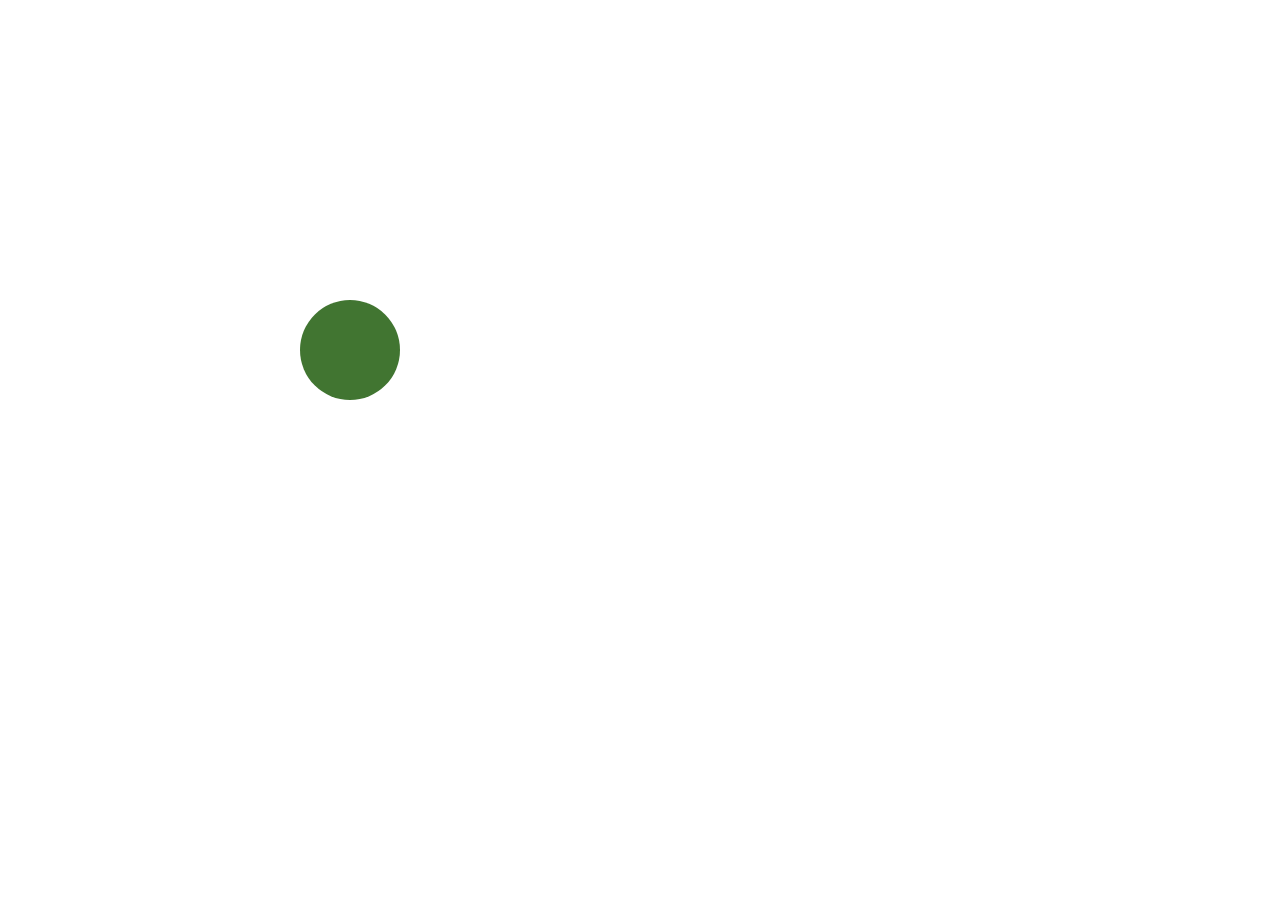
<file: Week_2_Computaion_Thinking_Assignment/index.html>
<!DOCTYPE html>
<html>

<head>
  <title>Simulation - ball movement</title>
</head>

<body>
  
  <!-- YOUR CODE STARTS HERE -->
    <div 
        id="ball"
        style="z-index:5;
        position:absolute;
        top:200px;
        left:0px;
        top:200px;
        width:100px;
        height:100px;
        border-radius:50%;
        background: rgb(65, 117, 49);">
      </div>



<script>




positionX = 0;
var positionY = 0;
var velocity = 50;
var reverse=true
var ball = document.getElementById('ball');
//write a function that can change the position of the html element "ball"
function moveBall() {
  // two fixed x-axis coordinates (you will use these variable in step 3)
  var xmin =0;
  var xmax =500;
  if(reverse ===true){
    positionX=positionX + velocity;
    ball.style.left=positionX +"px";
    positionY=positionY + velocity;
    ball.style.top=positionY +"px";
    if(positionX >=xmax)
    {
      reverse=false;
    }
  }
  else{
    positionX=positionX - velocity;
    ball.style.left=positionX +"px";
    positionY=positionY - velocity;
    ball.style.top=positionY +"px";
    if(positionX==xmin)
    {
      reverse=true;
    }
  }
 
  
}
// This call the moveBall function every 100ms
setInterval(moveBall, 100);
</script> 


</html>
</file>
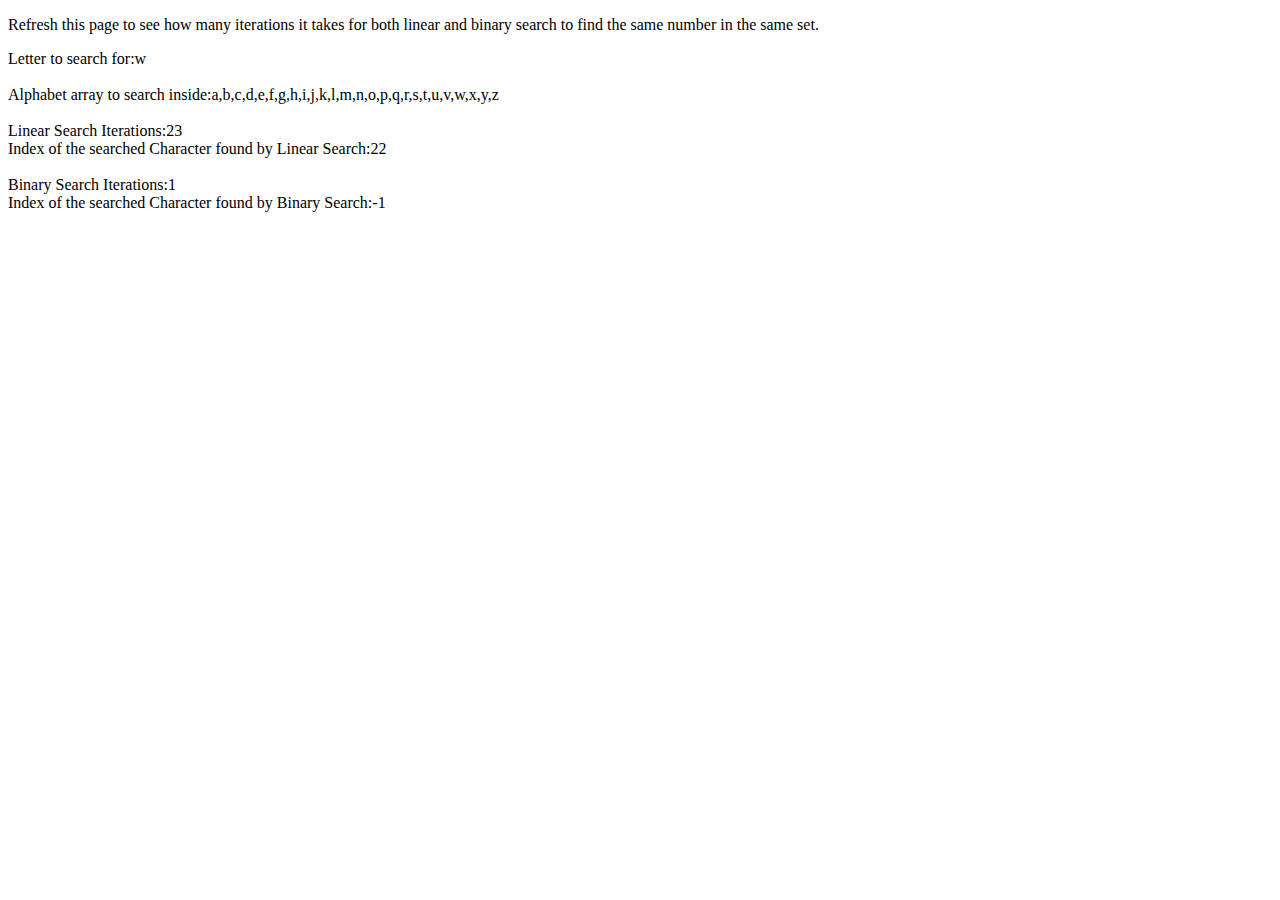
<file: Week_10_Cybersecurity_Recursion/Coding Activity/index.html>
<!DOCTYPE html>
<html>
  <head>

    <title>Compare Binary and Linear Search Performance</title>
  </head>
  <body>
    <p>Refresh this page to see how many iterations it takes for both linear and binary search to find the same number in the same set.</p>
    <div id='number-searching-for-id'>
      Letter to search for:
    </div>
    <br>
    <div id='searched-array-id'>
      Alphabet array to search inside:
    </div>
    <br>
    <div id='linear-search-results'>
      Linear Search Iterations:
    </div>
    <div id='linear-search-position'>
      Index of the searched Character found by Linear Search:
    </div>
    <br>
    <div id='binary-search-results'>
      Binary Search Iterations:
    </div>
    <div id='binary-search-position'>
      Index of the searched Character found by Binary Search:
    </div>

    <script src="./binarySearch.js"></script>

  </body>
</html>
</file>
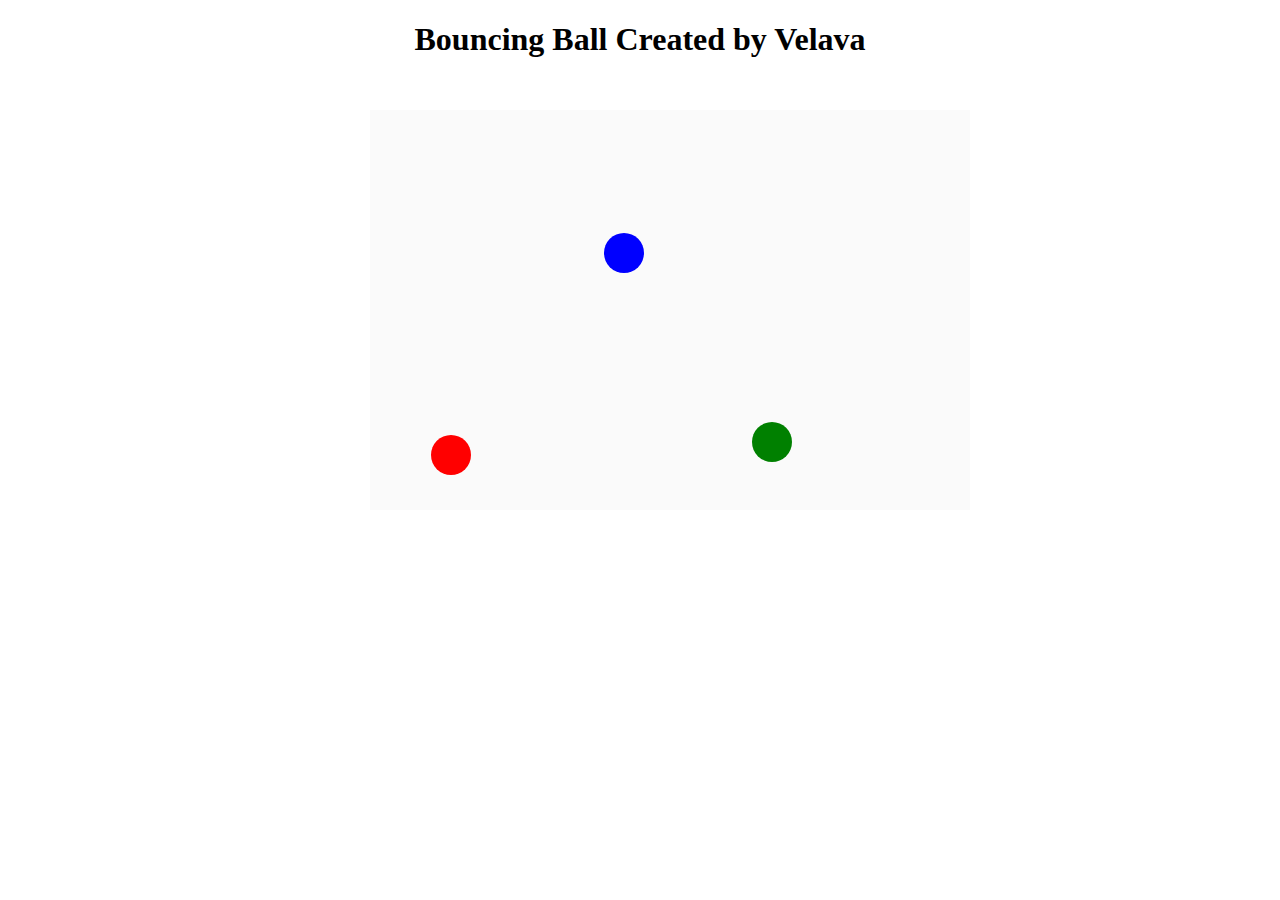
<file: Week_3_Mental_model of Computing_operations/Coding_Assignment/index.html>
<!DOCTYPE html>
<html>

<head> 
  <center>
  <h1>Bouncing Ball Created by Velava</h1> </center>
  <title>Random walk</title>
  <link rel="stylesheet" href="walk.css" />
</head>

<body>
    <div id="area"> 
     </div>
  
</body>
<script src="walk.js"></script>

</html>
</file>
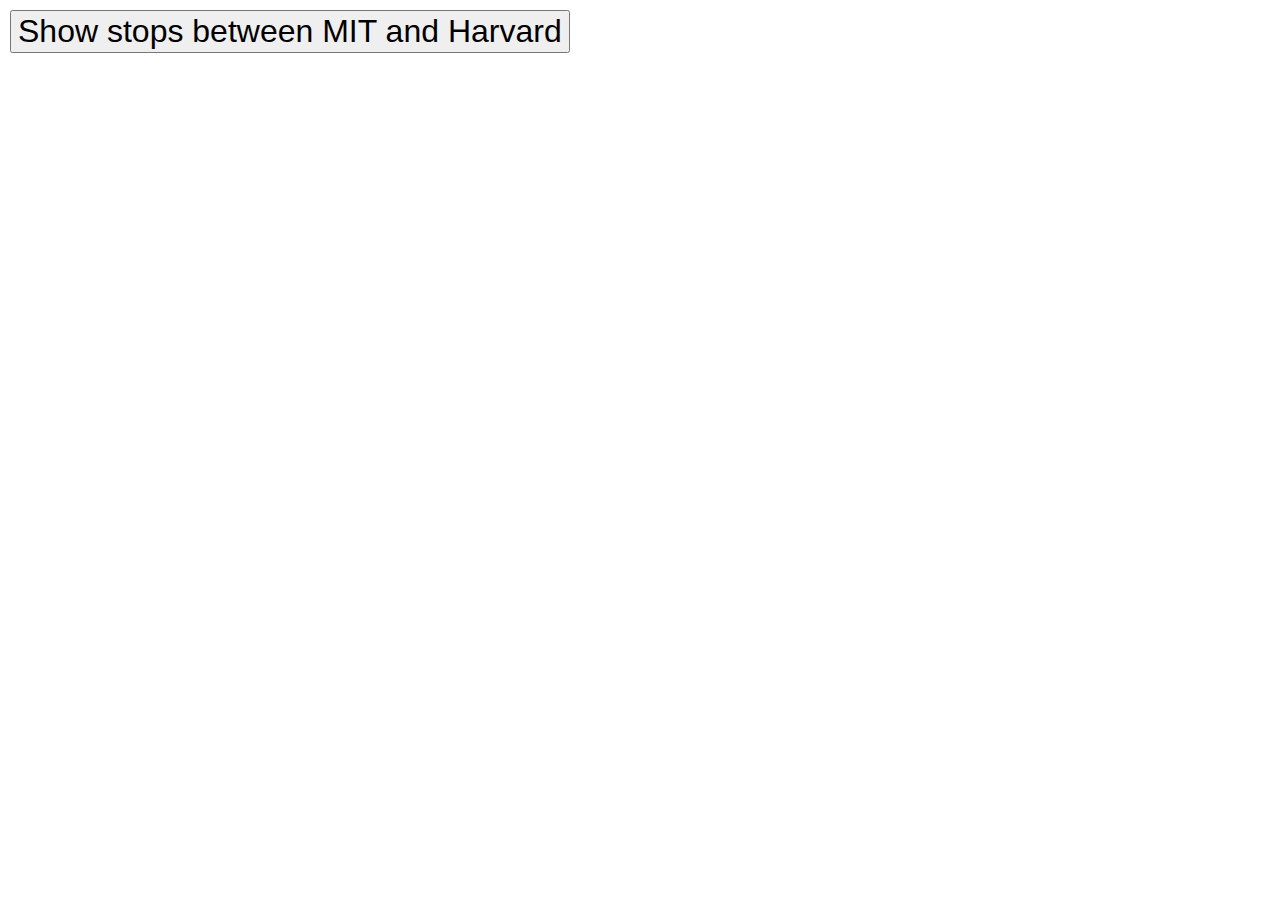
<file: Week_9_Asynchronous_Code/Coding_Assignment_9.1/index.html>
<!DOCTYPE html>
<html>
 
<head>
    <meta charset="utf-8" />
    <title>Map Animation</title>
    <meta name="viewport" content="initial-scale=1,maximum-scale=1,user-scalable=no" />
    <script src="https://api.mapbox.com/mapbox-gl-js/v1.11.0/mapbox-gl.js"></script>
    <link href="https://api.mapbox.com/mapbox-gl-js/v1.11.0/mapbox-gl.css" rel="stylesheet" />
    <link href="./styles.css" rel="stylesheet" />
</head>
 
<body>
    <div id="map"></div>
    <div class="map-overlay top">
        <button style="font-size: 2em" onclick="move()">
            Show stops between MIT and Harvard
        </button>
    </div>
    <script src="./mapanimation.js"></script>
</body>
 
</html>
</file>
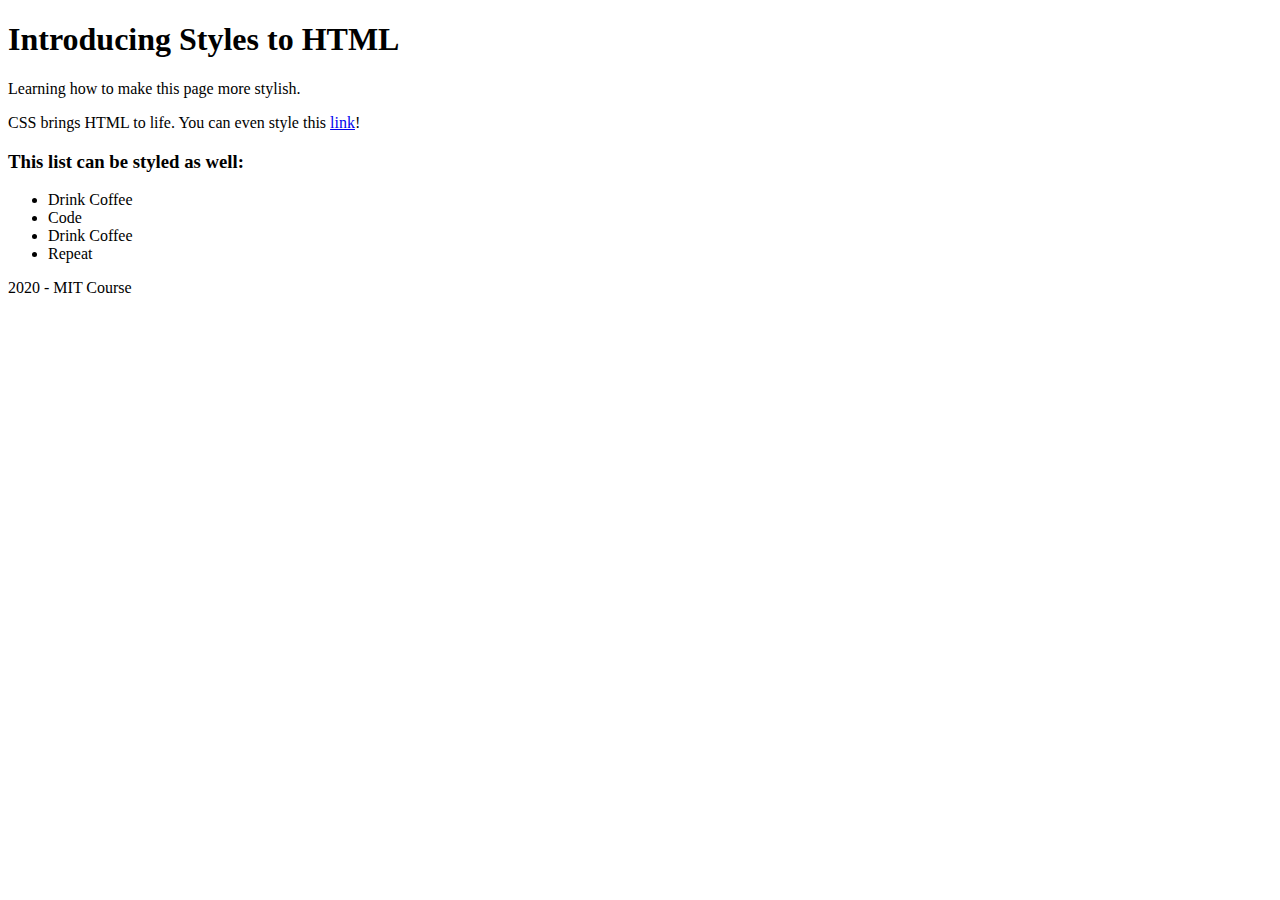
<file: Week_8_Styles_&_Bootstrap/Coding_Activity/Coding_Activity_8.1/index.html>
<!DOCTYPE html>
	<html>
	
	<head>
	    <!-- TODO: import the CSS file styles.css -->
	</head>
	
	<body id="main">
	    <h1>Introducing Styles to HTML</h1>
	    <p>Learning how to make this page more stylish.</p>
	
	    <div class="content">
	        <p>CSS brings HTML to life. You can even style this <a href="#">link</a>! </p>
	    </div>
	
	    <h3>This list can be styled as well:</h3>
	    <ul>
	        <li>Drink Coffee</li>
	        <li class="active">Code</li>
	        <li>Drink Coffee</li>
	        <li>Repeat</li>
	    </ul>
	
	    <div class="footer">2020 - MIT Course</div>
	</body>
	
	</html>
</file>
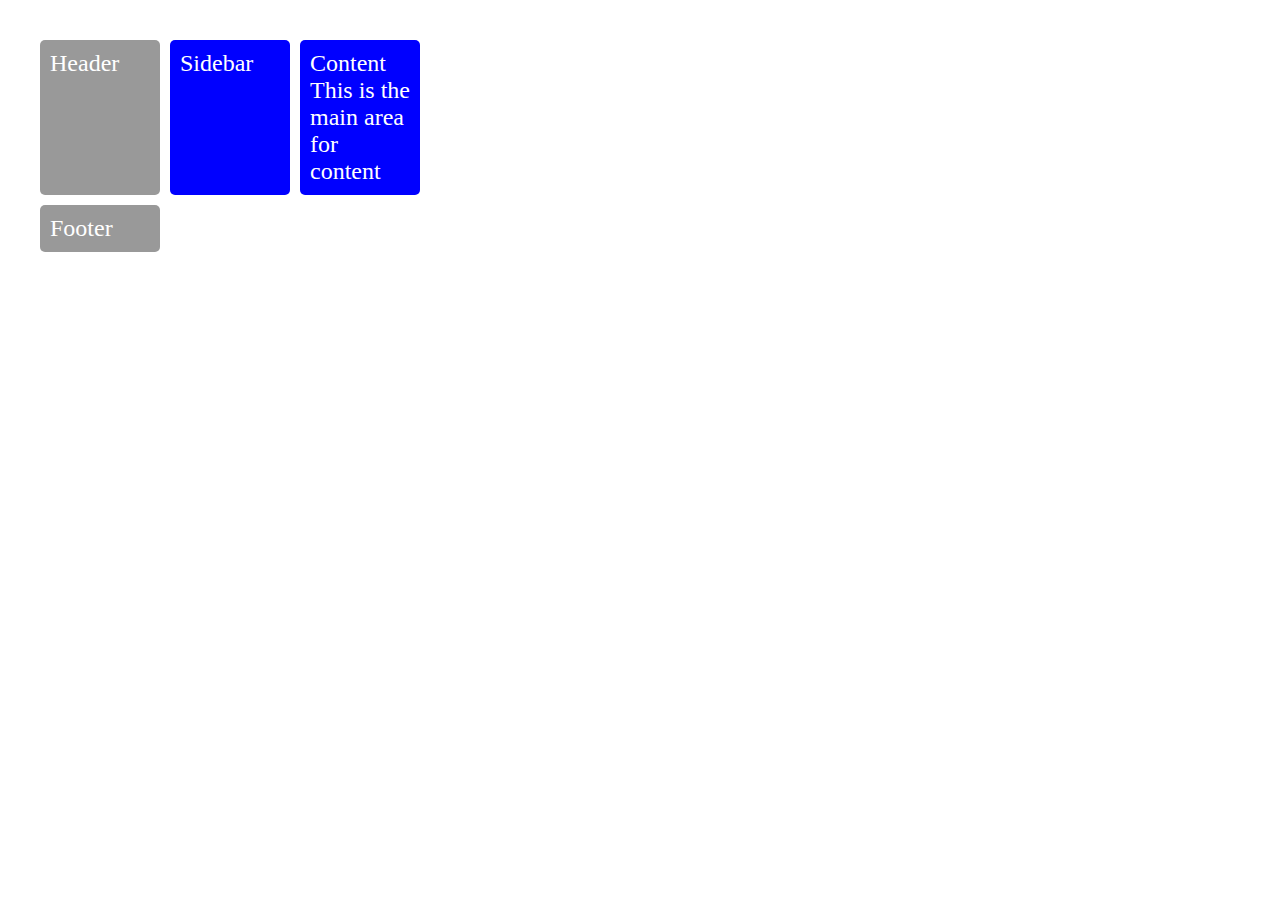
<file: Week_8_Styles_&_Bootstrap/Coding_Activity/Coding_Activity_8.2/index.html>
<!DOCTYPE html>
<html>

<head>
    <link rel="stylesheet" href="./styles.css">
</head>

<body id="main">
    <div class="wrapper">
        <div class="box header">Header</div>
        <div class="box sidebar">Sidebar</div>
        <div class="box content">Content
            <br /> This is the main area for content</div>
        <div class="box footer">Footer</div>
    </div>
</body>

</html>
</file>
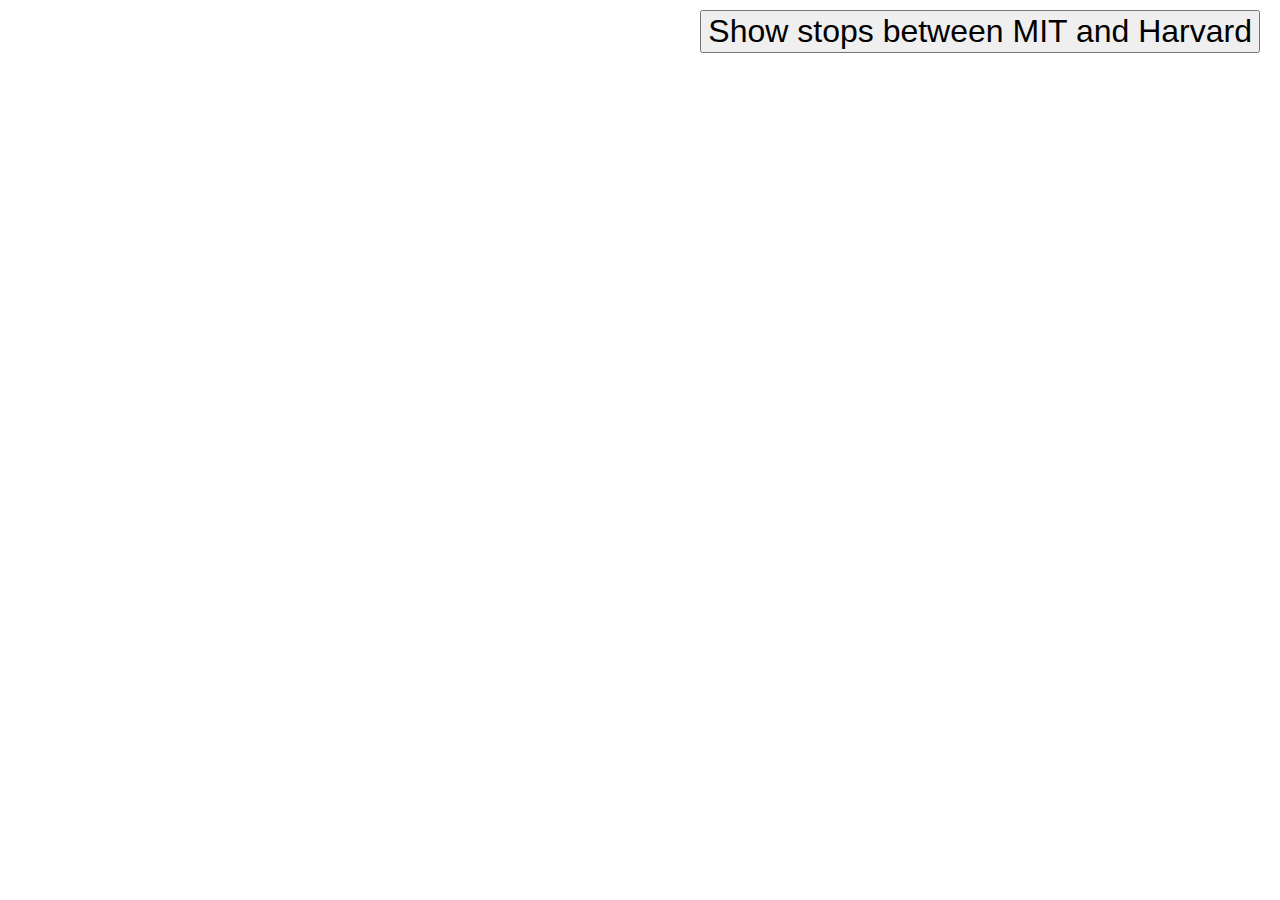
<file: Week_9_Asynchronous_Code/Coding_Assignment_9.1/Assignment_sol/index.html>
<!DOCTYPE html>
<html>

<head>
    <meta charset="utf-8" />
    <title>Map Marker</title>
    <script src="https://api.mapbox.com/mapbox-gl-js/v1.11.0/mapbox-gl.js"></script>
    <link href="https://api.mapbox.com/mapbox-gl-js/v1.11.0/mapbox-gl.css" rel="stylesheet" />
    <link href="./styles.css" rel="stylesheet" />
</head>

<body>
    <div id="map"></div>
    <div class="map-overlay top">
        <button style="font-size: 2em" onclick="move()">
            Show stops between MIT and Harvard
        </button>
    </div>
    <script src="./mapmarker.js"></script>

</body>

</html>
</file>
<file: Week_3_Mental_model of Computing_operations/Coding_Assignment/walk.css>
#area {
    position: relative;
    background-color: #fafafa;
    margin: 1em auto;
    top: 30px;
    left: 30px;
  }
  .ball {
    background-color: black;
    position: absolute;
    display: inline-block;
    border-radius: 50%;
  }
</file>
<file: Week_9_Asynchronous_Code/Coding_Assignment_9.1/styles.css>
body {
  margin: 0;
  padding: 0;
}
#map {
  position: absolute;
  top: 0;
  bottom: 0;
  width: 100%;
}
 
.map-overlay {
  position: absolute;
  left: 0;
  padding: 10px;
}
</file>
<file: Week_8_Styles_&_Bootstrap/Coding_Activity/Coding_Activity_8.2/styles.css>
body {
  margin: 40px;
}

.sidebar {
  /* TODO: Define the grid area here */
}

.content {
  /* TODO: Define the grid area here */
}

.header {
  /* TODO: Define the grid area here */
}

.footer {
  /* TODO: Define the grid area here */
}

.wrapper {
  display: grid;
  grid-gap: 10px;
  background-color: #fff;
  color: #444;

  /* TODO: Define the grid-template-columns and grid-template-areas values here. */
  grid-template-columns: 120px 120px 120px;
  grid-template-areas:
    '....... header header'
    'sidebar content content'
    'footer  footer  footer';
}

.box {
  background-color: #0000ff;
  color: #fff;
  border-radius: 5px;
  padding: 10px;
  font-size: 150%;
}

.header,
.footer {
  background-color: #999;
}
</file>
<file: Week_9_Asynchronous_Code/Coding_Assignment_9.1/Assignment_sol/styles.css>
body { margin: 0; padding: 0; }

 #map { position: absolute; top: 0; bottom: 0; width: 100%}

 .map-overlay{
     position: absolute;
     right: 10px;
     padding: 10px;
 }
</file>
